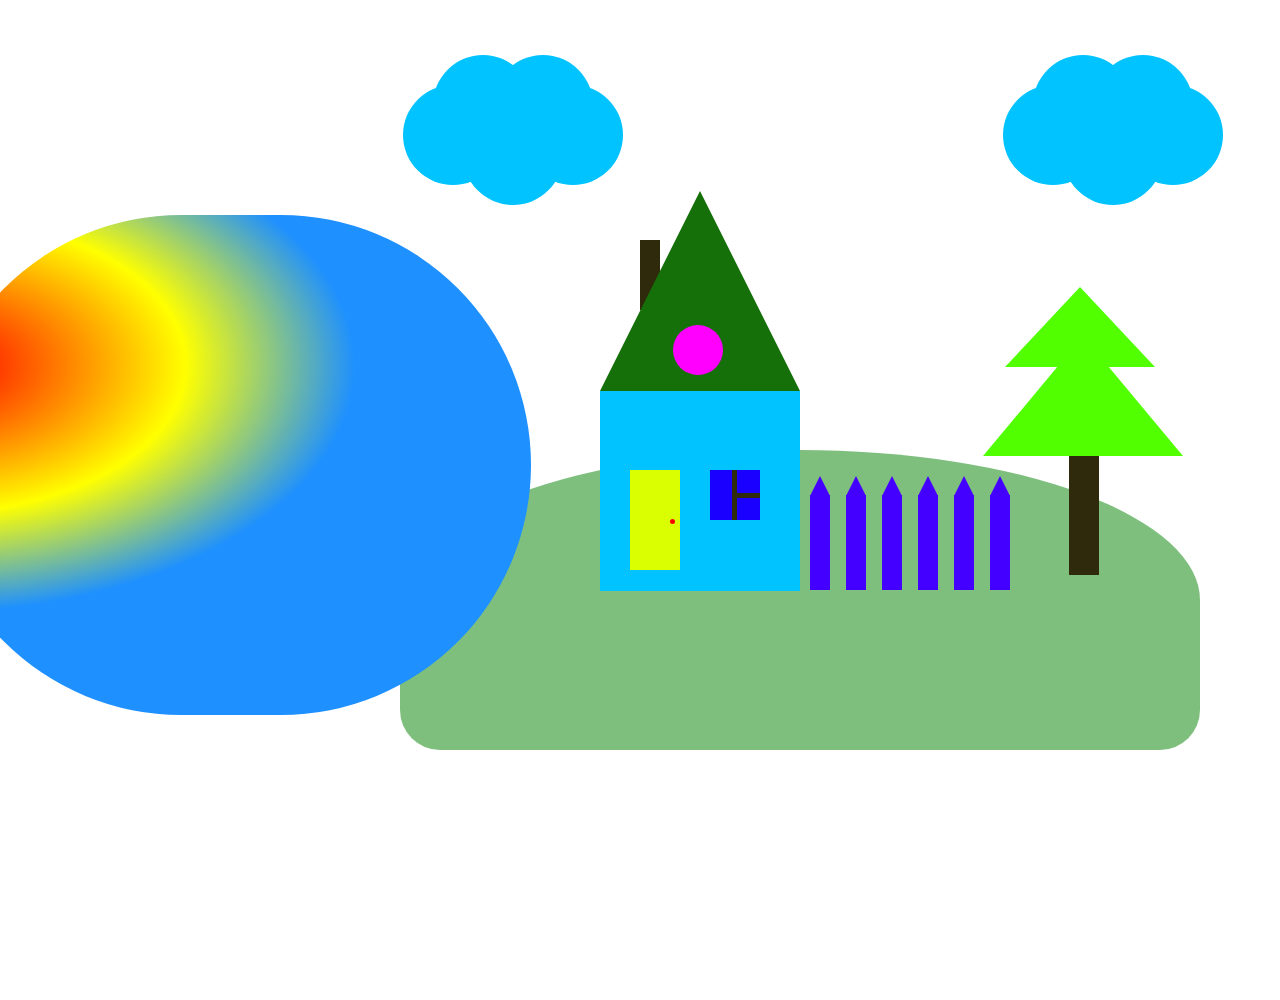
<file: Paint/index.html>
<!DOCTYPE html>
<html lang="en">
<head>
    <meta charset="UTF-8">
    <title>Paint</title>
    <link rel="stylesheet" href="./css/reset.css">
    <link rel="stylesheet" href="./css/style.css">
</head>
<body>
    <section class="katethebest">
        <div class="ground"></div>
        <div class="square"></div>
        <div class="chimney"></div>
        <div class="roof"></div>
        <div class="door"></div>
        <div class="window"></div>
        <div class="fence-block">
            <div class="fence"></div>
            <div class="fence"></div>
            <div class="fence"></div>
            <div class="fence"></div>
            <div class="fence"></div>
            <div class="fence"></div>
        </div>
        <div class="fence-tip-block">
            <div class="fence-tip"></div>
            <div class="fence-tip"></div>
            <div class="fence-tip"></div>
            <div class="fence-tip"></div>
            <div class="fence-tip"></div>
            <div class="fence-tip"></div>
        </div>
        <div class="door-handle"></div>
        <div class="window-rectangle1"></div>
        <div class="window-rectangle2"></div>
        <div class="tree-barrel"></div>
        <div class="tree-tip1"></div>
        <div class="tree-tip2"></div>
        <div class="sun"></div>
        <div class="window-round"></div>
        <div class="cloud1">
            <div class="cl1"></div>
            <div class="cl2"></div>
            <div class="cl3"></div>
            <div class="cl4"></div>
            <div class="cl5"></div>
        </div>
        <div class="cloud2">
            <div class="cl1"></div>
            <div class="cl2"></div>
            <div class="cl3"></div>
            <div class="cl4"></div>
            <div class="cl5"></div>
        </div>
        <div class="rainbow"></div>
    </section>
</body>
</html>
</file>
<file: Paint/css/style.css>
.katethebest { 
    width: 1510px;
    height: 1000px;
    position: absolute;
    overflow: hidden;
}

.ground {
    width: 800px;
    height: 300px;
    background: rgba(0, 128, 0, 0.507);
    -moz-border-radius: 100px / 50px;
    -webkit-border-radius: 100px / 50px;
    border-radius: 50% 50% 40px 40px;
    transform: translate(400px,450px);
}

.square {
    width: 200px;
	height: 200px;
	background: rgb(0, 195, 255);
    transform: translate(600px,91px);
}

.roof {
    transform: translate(600px, -379px);
    width: 0;
	height: 0;
	border-left: 100px solid transparent;
	border-right: 100px solid transparent;
	border-bottom: 200px solid rgb(21, 112, 9);
    position: absolute;
}

.door {
    width: 50px;
	height: 100px;
	background: rgb(217, 255, 0);
    transform: translate(630px,-100px);
}

.window {
    width: 50px;
	height: 50px;
	background: rgb(25, 0, 255);
    transform: translate(710px,-200px);
}

.fence-block {
    width: 200px;
    height: 95px;
    transform: translate(810px,-225px);
    display: flex;
    justify-content: space-between;
}

.fence {
    width: 20px;
	height: 95px;
	background: rgb(68, 0, 255);
    transform: translate inherit;
}

.fence-tip-block {
    width: 200px;
    height: 20px;
    transform: translate(810px,-339px);
    display: flex;
    justify-content: space-between;
}

.fence-tip {
    width: 0;
	height: 0;
	border-left: 10px solid transparent;
	border-right: 10px solid transparent;
	border-bottom: 20px solid rgb(68, 0, 255);
}

.door-handle {
    width: 5px;
	height: 5px;
	background: red;
	-moz-border-radius: 50px;
	-webkit-border-radius: 50px;
	border-radius: 50px;
    transform: translate(670px,-316px);
}

.window-rectangle1 {
    width: 5px;
    height: 50px;
    background-color: rgb(46, 42, 11);
    transform: translate(732px,-370px);
}

.window-rectangle2 {
    width: 25px;
    height: 5px;
    background-color: rgb(46, 42, 11);
    transform: translate(735px,-397px);
}

.tree-barrel {
    width: 30px;
    height: 120px;
    background: rgb(46, 42, 11);
    transform: translate(1069px,-440px);
}

.tree-tip1 {
    transform: translate(983px, -679px);
    width: 0;
	height: 0;
	border-left: 100px solid transparent;
	border-right: 100px solid transparent;
	border-bottom: 120px solid rgb(81, 255, 0);
}

.tree-tip2 {
    transform: translate(1005px, -848px);
    width: 0;
	height: 0;
	border-left: 75px solid transparent;
	border-right: 75px solid transparent;
	border-bottom: 80px solid rgb(81, 255, 0);
}

.sun {
    width: 200px;
	height: 200px;
	background: rgb(255, 251, 0);
	-moz-border-radius: 50px;
	-webkit-border-radius: 50px;
	border-radius: 110px;
    transform: translate(0px, -1282px);
    margin-left: 1370px;
    position: absolute;
}

.chimney {
    width: 20px;
    height: 70px;
    background: rgb(46, 42, 11);
    transform: translate(640px,-260px);
}

.window-round {
    width: 50px;
	height: 50px;
	background: #f0f;
	-moz-border-radius: 50px;
	-webkit-border-radius: 50px;
	border-radius: 50px;
    position: absolute;
    transform: translate(673px,-890px);
}

.cloud1, .cloud2 {
    width: 300px;
    height: 200px;
    position: relative;
}

.cloud1 {
    transform: translate(373px,-1200px);
}

.cloud2 {
    transform: translate(973px,-1400px);
}

.cloud1 *, .cloud2 * {
    width: 100px;
	height: 100px;
	background: rgb(0, 195, 255);
	-moz-border-radius: 50px;
	-webkit-border-radius: 50px;
	border-radius: 50px;
    position: absolute;
}

.cl1 {
    top: 35%;
    left: 10%;
}

.cl2 {
    top: 45%;
    left: 30%;
}

.cl3 {
    top: 35%;
    left: 50%;
}

.cl4 {
    top: 20%;
    left: 20%;
}

.cl5 {
    top: 20%;
    left: 40%;
}

.rainbow {
    width: 600px;
	height: 500px;
	background: rgb(0, 195, 255);
	-moz-border-radius: 250px;
	-webkit-border-radius: 250px;
	border-radius: 250px;
    transform: translate(-69px, -1400px);
    background: radial-gradient(at 0% 30%, red 10px, yellow 30%, #1e90ff 50%);
}
</file>
